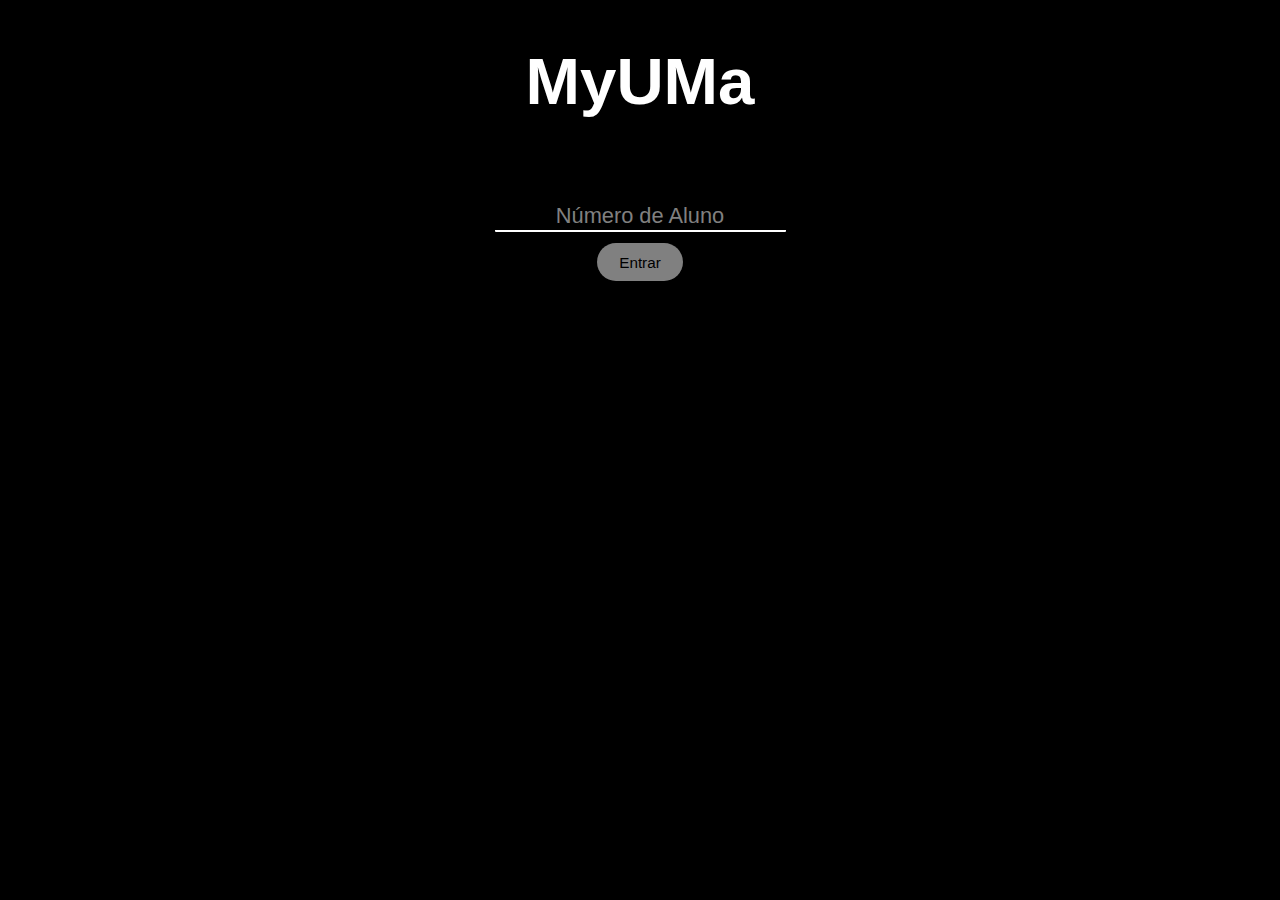
<file: index.html>
<!doctype html>
<html lang="en">
<head>
  <meta charset="utf-8">
  <title>MyUMa</title>
  <link rel="icon" href="favicon.ico" type="image/x-icon"/>
  <!-- Manifestos-->
  <link rel="manifest" href="/manifest.json">
  <link rel="manifest" href="/manifest.webmanifest">
  <!-- Definições do ecra do PWA-->
  <meta name="viewport" content="width=device-width, initial-scale=1.0, maximum-scale=1.0, user-scalable=no">
  <!-- PWA no iOS-->
  <link rel="apple-touch-icon" href="/images/152.png"><meta name="apple-mobile-web-app-capable" content="yes">
  <meta name="apple-mobile-web-app-status-bar-style" content="black">
  <meta name="msapplication-TileImage" content="/images/144.png">
  <meta name="msapplication-TileColor" content="#FFFFFF">
  <meta name="apple-mobile-web-app-title" content="MyUMa">
  <!-- Tema do Browser-->
  <meta name="theme-color" content="#317EFB"/>
  <link rel="stylesheet" href="css/styles.css">
  <link rel="stylesheet" href="css/design.css">
</head>
<body>
  <div class="cabeca">
    <h1>MyUMa</h1>
  </div>
  <div class="corpo">
    <input type="text" placeholder="Número de Aluno">
    <br>
    <button2>Entrar</button2>
  </div>
  <script>
  window.onload = () => {
    'use strict';

    if ('serviceWorker' in navigator) {
      navigator.serviceWorker
              .register('sw.js');
    }
  }
  </script>
</body>
</html>
</file>
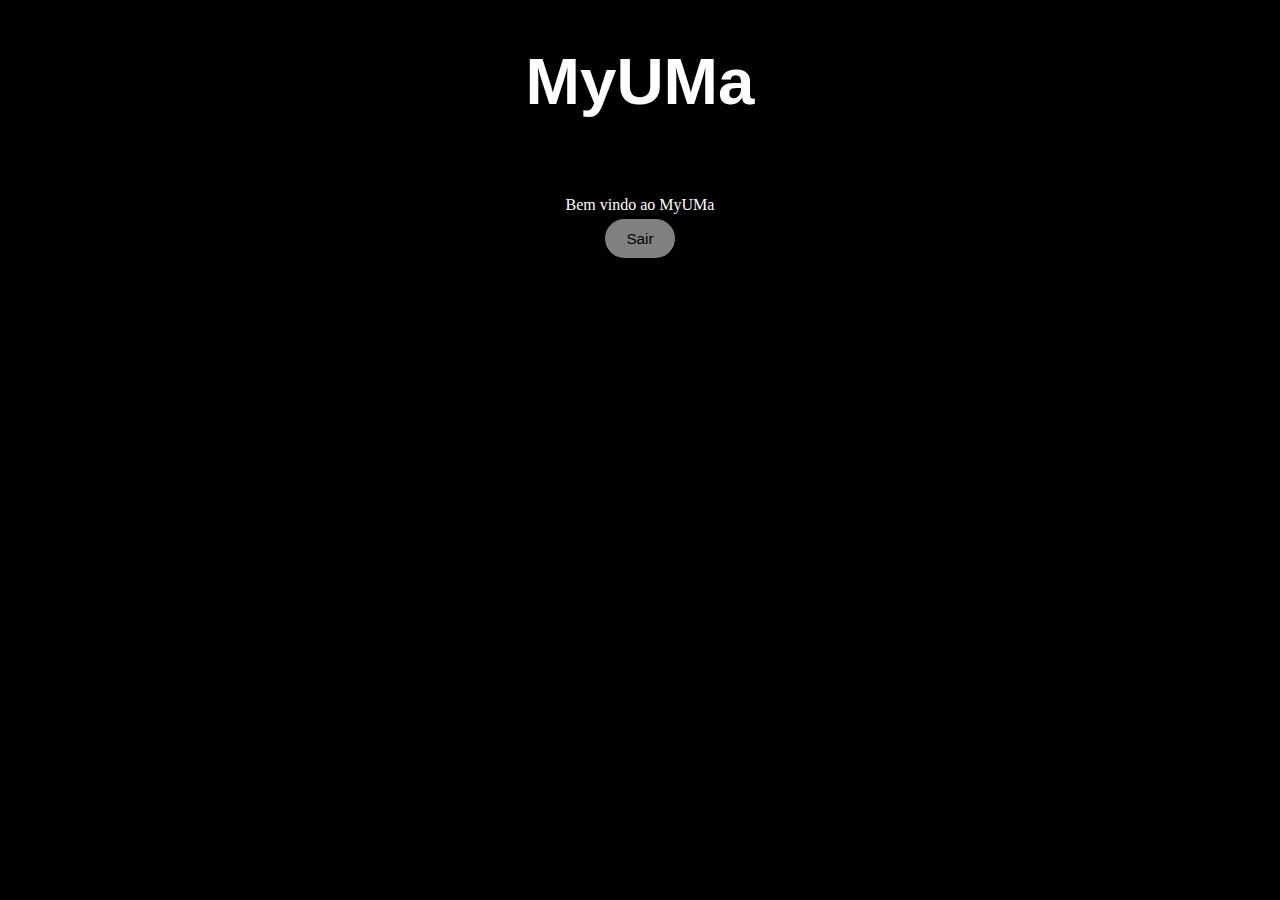
<file: main.html>
<!doctype html>
<html lang="en">
<head>
  <meta charset="utf-8">
  <title>MyUMa</title>
  <link rel="icon" href="favicon.ico" type="image/x-icon"/>
  <!-- Manifestos-->
  <link rel="manifest" href="/manifest.json">
  <link rel="manifest" href="/manifest.webmanifest">
  <!-- Definições do ecra do PWA-->
  <meta name="viewport" content="width=device-width, initial-scale=1.0, maximum-scale=1.0, user-scalable=no">
  <!-- PWA no iOS-->
  <link rel="apple-touch-icon" href="/images/152.png"><meta name="apple-mobile-web-app-capable" content="yes">
  <meta name="apple-mobile-web-app-status-bar-style" content="black">
  <meta name="msapplication-TileImage" content="/images/144.png">
  <meta name="msapplication-TileColor" content="#FFFFFF">
  <meta name="apple-mobile-web-app-title" content="MyUMa">
  <!-- Tema do Browser-->
  <meta name="theme-color" content="#317EFB"/>
  <link rel="stylesheet" href="css/styles.css">
  <link rel="stylesheet" href="css/design.css">

  <script src="https://ajax.googleapis.com/ajax/libs/jquery/3.4.0/jquery.min.js"></script>

</head>
<body>
  <div class="cabeca">
    <h1>MyUMa</h1>
  </div>
  <div class="corpo">
    <p>Bem vindo ao MyUMa</p>
    <button2 onclick="sair();">Sair</button2>
  </div>
  <script>
    function sair(){
      $(document).ready(function () {
        document.cookie = "";
        window.location.href = "/index.html";
      });
    }
  </script>
</body>
</html>
</file>
<file: css/styles.css>
/*
Name: Modern Theme Pack
Author: Ivan Teixeira
Version: 1.0.0
*/
body{
    background-color: black;
    color: white;
}
h1{
    font-size: calc(3vh + 3vw);
    font-family: 'Segoe UI', Tahoma, Geneva, Verdana, sans-serif;
}
input{
    margin: calc(1vh + 1vw);
    color: white;
    outline:none;
    border-radius: 1px;
    border-bottom: 2px solid white;
    background-color: black;
    border-top: 0px;
    border-left: 0px;
    border-right: 0px;
    text-align: center;
    font-size: calc(1vh + 1vw);
    -webkit-transition: border 0.1s ease-out;
    -moz-transition:    border 0.1s ease-out;
    -o-transition:      border 0.1s ease-out;
    transition:         border 0.1s ease-out;
}
input:hover{
    border-bottom: 2px solid rgb(80, 80, 80);
    -webkit-transition: border 0.1s ease-out;
    -moz-transition:    border 0.1s ease-out;
    -o-transition:      border 0.1s ease-out;
    transition:         border 0.1s ease-out;
}
button1{
    margin: calc(1vh + 1vw);
    font-family: 'Segoe UI', Tahoma, Geneva, Verdana, sans-serif;
    outline:none;
    padding-top: calc(0.5vh + 0.5vw);
    padding-bottom: calc(0.5vh + 0.5vw);
    padding-left: calc(1vh + 1vw);
    padding-right: calc(1vh + 1vw);
    font-size: calc(0.7vh + 0.7vw);
    color: black;
    background-color: grey;
    border: none;
    border-radius: 5px;
    -webkit-transition: background-color 0.2s ease-out;
    -moz-transition:    background-color 0.2s ease-out;
    -o-transition:      background-color 0.2s ease-out;
    transition:         background-color 0.2s ease-out;
    -webkit-touch-callout: none;
    -webkit-user-select: none;
     -khtml-user-select: none;
       -moz-user-select: none;
        -ms-user-select: none;
            user-select: none;
}
button1:hover{
    cursor: pointer;
    color: white;
    background-color: rgb(37, 37, 37);
    -webkit-transition: background-color 0.2s ease-out;
    -moz-transition:    background-color 0.2s ease-out;
    -o-transition:      background-color 0.2s ease-out;
    transition:         background-color 0.2s ease-out;
}
button1:active{
    color: rgb(196, 196, 196);
    background-color: rgb(97, 97, 97);
    -webkit-transition: background-color 0.1s ease-out;
    -moz-transition:    background-color 0.1s ease-out;
    -o-transition:      background-color 0.1s ease-out;
    transition:         background-color 0.1s ease-out;
}
::placeholder {
    color: grey;
    opacity: 1; /* Firefox */
}
:-ms-input-placeholder {
    color: grey;
}
::-ms-input-placeholder {
    color: grey;
}

button2{
    margin: calc(1vh + 1vw);
    font-family: 'Segoe UI', Tahoma, Geneva, Verdana, sans-serif;
    outline:none;
    padding-top: calc(0.5vh + 0.5vw);
    padding-bottom: calc(0.5vh + 0.5vw);
    padding-left: calc(1vh + 1vw);
    padding-right: calc(1vh + 1vw);
    font-size: calc(0.7vh + 0.7vw);
    color: black;
    background-color: grey;
    border: none;
    border-radius: calc(1vh + 1vw);
    -webkit-transition: background-color 0.2s ease-out;
    -moz-transition:    background-color 0.2s ease-out;
    -o-transition:      background-color 0.2s ease-out;
    transition:         background-color 0.2s ease-out;
    -webkit-touch-callout: none;
    -webkit-user-select: none;
     -khtml-user-select: none;
       -moz-user-select: none;
        -ms-user-select: none;
            user-select: none;
}
button2:hover{
    cursor: pointer;
    color: white;
    background-color: rgb(37, 37, 37);
    -webkit-transition: background-color 0.2s ease-out;
    -moz-transition:    background-color 0.2s ease-out;
    -o-transition:      background-color 0.2s ease-out;
    transition:         background-color 0.2s ease-out;
}
button2:active{
    color: rgb(196, 196, 196);
    background-color: rgb(97, 97, 97);
    -webkit-transition: background-color 0.1s ease-out;
    -moz-transition:    background-color 0.1s ease-out;
    -o-transition:      background-color 0.1s ease-out;
    transition:         background-color 0.1s ease-out;
}
</file>
<file: css/design.css>
/*
Tema do MyUMa
*/
.cabeca{
    position: absolute;
    top: 0%;
    left: 0%;
    right: 0%;
    bottom: 80%;
    text-align: center;
}

.corpo{
    position: absolute;
    top: 20%;
    left: 0%;
    right: 0%;
    bottom: 0%;

    text-align: center;
}
</file>
